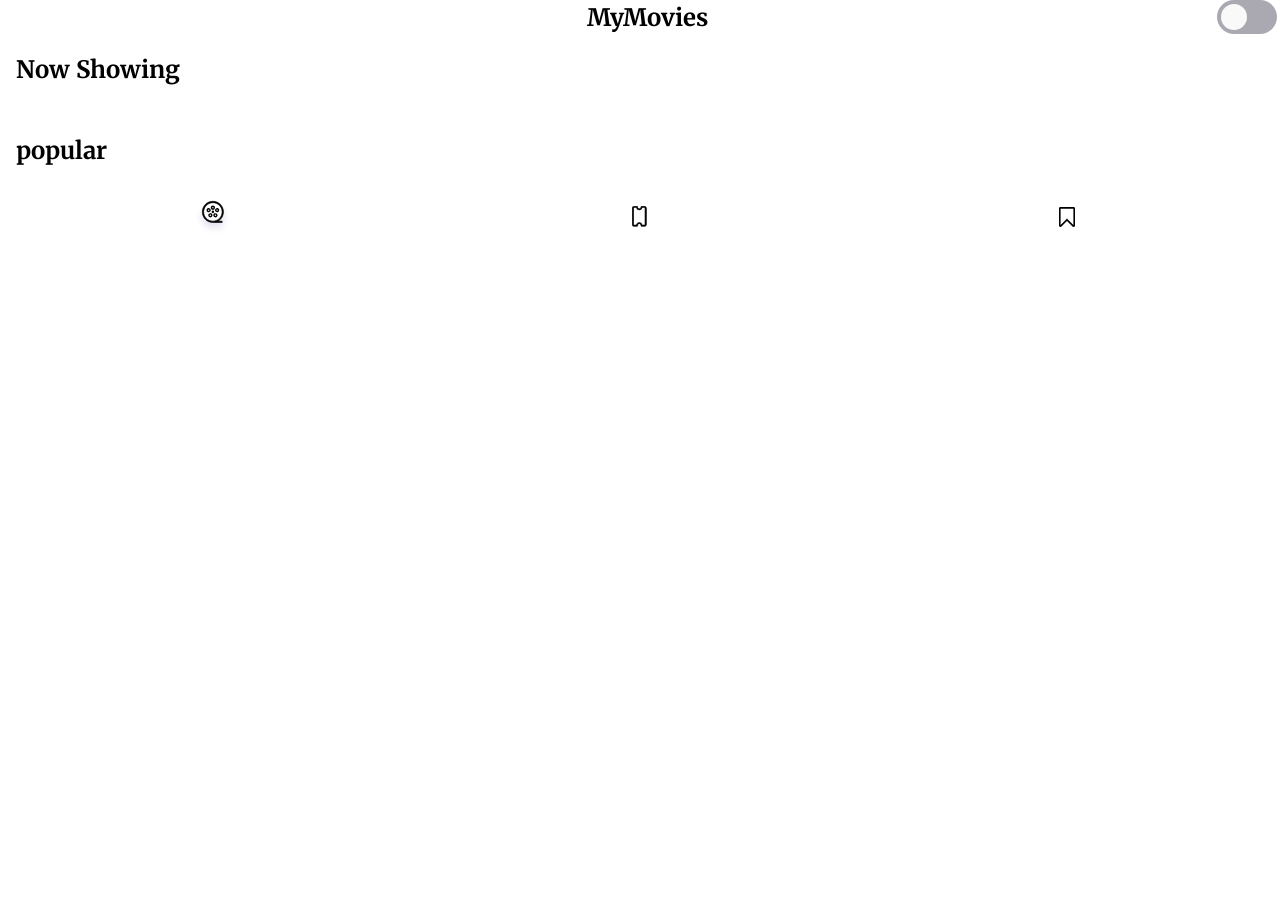
<file: index.html>
<!DOCTYPE html>
<html lang="en">

<head>
    <meta charset="UTF-8">
    <meta name="viewport" content="width=device-width, initial-scale=1.0">
    <title>MyMovies</title>
    <link rel="preconnect" href="https://fonts.googleapis.com">
    <link rel="preconnect" href="https://fonts.gstatic.com" crossorigin>
    <link href="https://fonts.googleapis.com/css2?family=Mulish:ital,wght@0,200..1000;1,200..1000&display=swap"
        rel="stylesheet">
    <link rel="stylesheet" href="style.css">
    <link
        href="https://fonts.googleapis.com/css2?family=Merriweather:ital,opsz,wght@0,18..144,300..900;1,18..144,300..900&display=swap"
        rel="stylesheet">
    <script type="module" src="js/script.js"></script>
</head>

<body>
    <div id="root">
    </div>
</body>

</html>
</file>
<file: style.css>
*{
  font-family: mulish,sans-serif;
}
h1,h2,h3,h4,h5,h6{
  font-family: merriweather,mulish,sans-serif;
}
[data-mode="dark"]{
  color-scheme: dark;
}
[data-mode="light"]{
  color-scheme: light;
}
html {
  color-scheme: dark light;
}
body{
  margin: 0;
}
ul{
  list-style: none;
  padding: 0;
}
.thin_text{
  color: #9c9c9c;
}
.header{
    display: flex;
    align-items: center;
    justify-content: end;
    
}
.header_title{
    position: absolute;
    left: calc(50% - 53px);
    font-size: 1.5rem;
}

.switch {
    position: relative;
    display: inline-block;
    width: 60px;
    height: 34px;
    justify-self: end;
    margin-right: 3px;
  }
  
  /* Hide default HTML checkbox */
  .switch input {
    opacity: 0;
    width: 0;
    height: 0;
  }
  
  /* The slider */
  .slider {
    position: absolute;
    cursor: pointer;
    top: 0;
    left: 0;
    right: 0;
    bottom: 0;
    background-color: #aaa9b1;
    -webkit-transition: .4s;
    transition: .4s;
  }
  
  .slider:before {
    position: absolute;
    content: "";
    height: 26px;
    width: 26px;
    left: 4px;
    bottom: 4px;
    background-color: rgb(249, 249, 249);
    -webkit-transition: .4s;
    transition: .4s;
  }
  input:checked + .slider {
    background-color: #ffffff;
  }

  input:checked + .slider:before {
    -webkit-transform: translateX(26px);
    -ms-transform: translateX(26px);
    transform: translateX(26px);
    background-color: #060606;
  }
  
  /* Rounded sliders */
  .slider.round {
    border-radius: 34px;
  }
  
  .slider.round:before {
    border-radius: 50%;
  }

.now_showing__title{
  margin-left: 1rem;
}
.now_showing__list{
  display: flex;
  gap: 0.5rem;
  padding-left: 1rem;
  max-width: 100vw;
  overflow-x: scroll;
}
.now_showing__img{
  max-width: 140px;
  height: 210px;
  border-radius: 0.5rem;
  box-shadow: 0 0 3px rgba(0, 0, 0, 0.664);
}
.now_showing__item_title{
  font-size: 1rem;
  margin: 0.5rem 0;
  font-family: mulish,sans-serif;
}
.score{
  margin: 0;
  font-size: 0.8horem;
}

.details_img_wrapper{
  height: 300px;
  background-repeat: no-repeat;
  background-size: cover;
  background-position: center;
  display: flex;
  justify-content: center;
  align-items: center;
  display: flex;
  flex-direction: column;
  align-items: center;
  color: white;
  text-shadow: 0 0 1px black;
  text-decoration: none;
}
.popular__wrapper{
  margin-left: 1rem;
  transform: translateY(10px);
}
.popular__list{
  overflow-y: scroll;
  max-height: 80vh;
}
.popular__img{
  max-width: 85px;
  border-radius: 0.5rem;
  box-shadow: 0 0 3px rgba(0, 0, 0, 0.664);
}
.popular__item{
  display: flex;
  font-size: 1rem;
  margin: 0.5rem 0;
}
.popular_text__wrapper{
  margin-left: 0.8rem;
}
.popular__item_title{
  margin: 0;
  font-size: 1em;
}
.score_wrapper{
  margin: 0.4rem 0;
}
.genres{
  display: flex;
  gap: 0.5rem;
  flex-wrap: wrap;
}
.genre{
  background-color: #dbe3ff;
  width: max-content;
  border-radius: 1rem;
  padding: 3px 7px;
  color: #88a4e8;

  
}
.runtime, .runtime p{
  margin: 3px 0;

}
.footer{
  position: sticky;
  bottom:0;
  background-color: white;
  display: flex;
  justify-content: space-around;
  padding-top: 0.5rem;
}
.footer__btn{
border: none;
background-color: white;
width: 33%;
padding: 0;

}
.footer__btn img{
  align-self: center;
  
}

/* details */
.details_header{
position: relative;
top: 0;
}
.details_header *{
  position: absolute;
}
.details__back_arrow{
  left: 10px;
  top: 12px;

}
.back_arrow__img{
  width: 30px;
}
.details__switch{
  right: 0;
  top: 5px;
}
.trailer_text{
  margin: 0.4rem;
}
.trailer_btn{
  width: 40px;
  height: 40px;
  border: none;
  border-radius: 100%;
}
.details_content{
  margin-left: 1rem;
  margin-right: 1rem;
}

.info_list{
  display: flex;
  justify-content: flex-start;
  gap: 10vw;
}
.info_list li p{
  margin: 5px 0;
}
.description p{
  text-wrap: pretty;
}
.cast_title{
  margin: 1rem;
}
.cast_list{
  display: flex;
  gap: 0.5rem;
  max-width: 100vw;
  overflow-x: scroll;
  padding-left: 1rem;
}
.actor_img{
height: 72px;
width: 72px;
object-fit: cover;
object-position: 0 -10px;
border-radius: 1rem;
}
.actor_character{
  font-size: 0.8rem;
}
</file>
